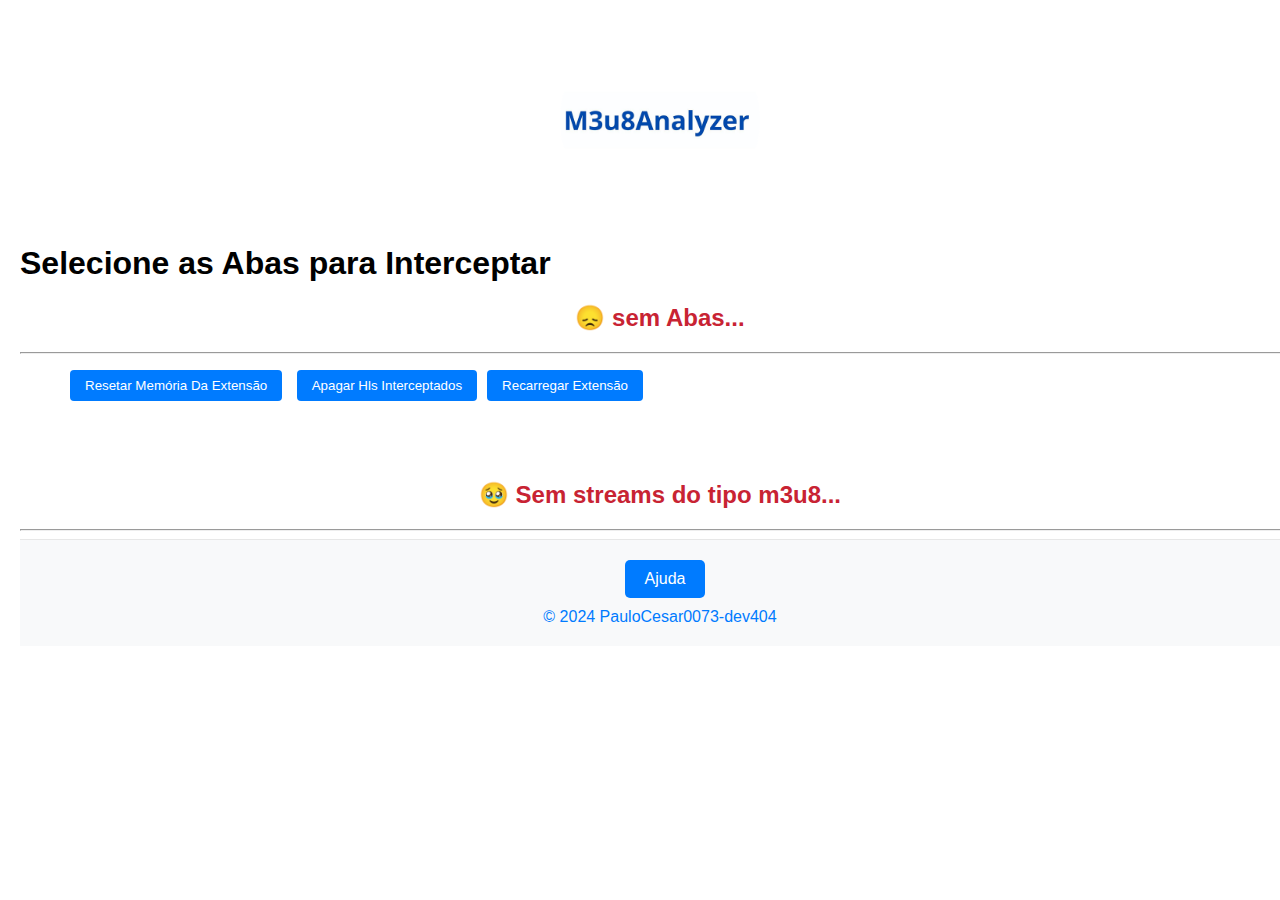
<file: extens/index.html>
<!DOCTYPE html>
<html lang="en">
<head>
    <meta charset="UTF-8">
    <meta name="viewport" content="width=device-width, initial-scale=1.0">
    <title>M3u8Analyzer
</title>
<link rel="stylesheet" href="srcs/styles.css">
</head>
<body>
    <div class="logo">
    <img src="icons/favicon-128x128.png" alt="200" width="200" title="logo">
    </div>
    <div id="menu">
        <h1 id="pgt1">Selecione as Abas para Interceptar</h1>
        <div class="erro" id="not-abas"><h2>😞 sem Abas...</h2></div>
        <div id="buttons-abas"></div>
        <button id="save-config" style="display: none;">Salvar Configuração</button>
        <hr>
    </div>
    <menu type="context" id="buttons-menu">
    <button id="resetMemory">Resetar Memória Da Extensão</button> <button id="resetHls">Apagar Hls Interceptados</button><button id="refresh">Recarregar Extensão</button>
</menu>
    
    <h1 id="infor"><span id="abas-inter"></span></h1>
    <div class="erro" id="not-hls"><h2>🥹 Sem streams do tipo m3u8...</h2></div>
    <ul id="trafficList"></ul>
    <script src="interativos/pop.js"></script>
    <hr>
    <footer>
        <a href="ajuda.html" target="_parent"><button>Ajuda</button></a>
        <p><a href="https://github.com/PauloCesar-dev404" target="_blank" rel="noopener noreferrer">&copy; 2024 PauloCesar0073-dev404</a></p>
    </footer>
</body>
</html>
</file>
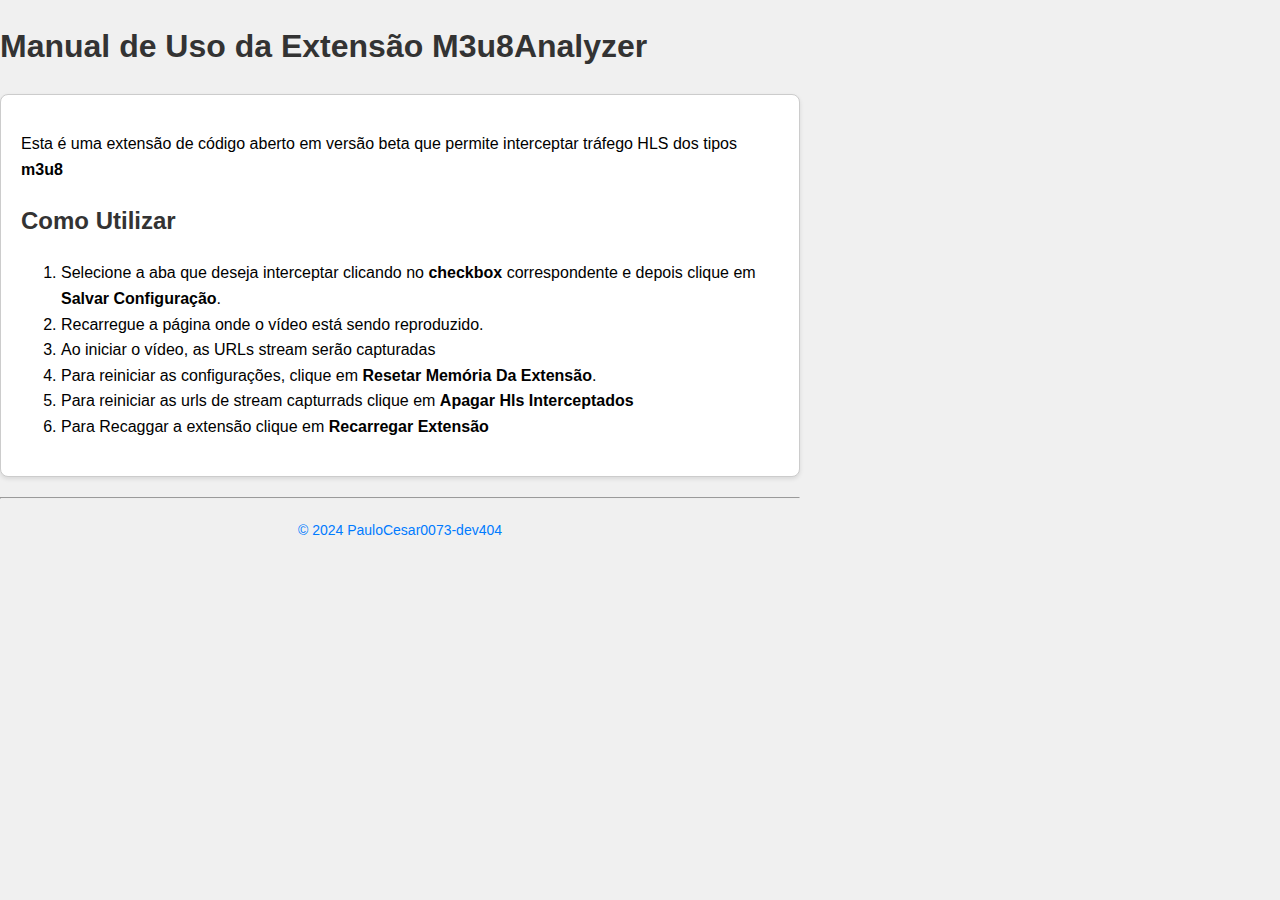
<file: extens/ajuda.html>
<!DOCTYPE html>
<html lang="en">
<head>
    <meta charset="UTF-8">
    <meta name="viewport" content="width=device-width, initial-scale=1.0">
    <title>M3u8Analyzer - Ajuda</title>
    <link rel="stylesheet" href="srcs/styles2.css">
    <style>
        /* Estilos adicionais podem ser colocados aqui */
        .funcionalidades, .unable-actions, .encorajamento {
            margin-bottom: 20px;
            padding: 10px;
            border: 1px solid #ccc;
            border-radius: 5px;
        }
    </style>
</head>
<body>
    <header>
        <h1>Manual de Uso da Extensão M3u8Analyzer</h1>
    </header>

    <div class="container">
        <p>Esta é uma extensão de código aberto em versão beta que permite interceptar tráfego HLS dos tipos  <strong>m3u8</strong></p>

        <h2>Como Utilizar</h2>
        <ol>
            <li>Selecione a aba que deseja interceptar clicando no <strong>checkbox</strong> correspondente e depois clique em <strong>Salvar Configuração</strong>.</li>
            <li>Recarregue a página onde o vídeo está sendo reproduzido.</li>
            <li>Ao iniciar o vídeo, as URLs stream serão capturadas</li>
            <li>Para reiniciar as configurações, clique em <strong>Resetar Memória Da Extensão</strong>.</li>
            <li>Para reiniciar as urls de stream capturrads clique em <strong>Apagar Hls Interceptados</strong></li>
            <li>Para Recaggar a extensão clique em <strong>Recarregar Extensão</strong></li>

        </ol>
    </div>
    <hr>

    <footer>
        <p><a href="https://github.com/PauloCesar-dev404" target="_blank" rel="noopener noreferrer">&copy; 2024 PauloCesar0073-dev404</a></p>
    </footer>
</body>
</html>
</file>
<file: extens/srcs/styles.css>
body {
    font-family: Arial, sans-serif;
    margin: 20px;
    width: 100%;
    min-width: 800px;
    border-radius: 20px;
    background-color:#FFFFFF;
    color: #000000;
    word-wrap: break-word;
    list-style-type: none;
}
.erro{

    text-align: center;
    color: #c82333;
}

/* Centraliza a imagem */
.logo {
    text-align: center;
    margin-top: 0px; /* Ajuste a margem superior se necessário */
}

.logo img {
    display: inline-block;
    max-width: 100%; /* Garante que a imagem não exceda o tamanho da tela */
    height: auto;
}

#trafficList {
    max-width: 80%;
   
}

.traffic-item {
    display: flex;
    align-items: center;
    padding: 10px;
    background-color: #f2f2f2;
    border-radius: 5px;
    box-shadow: 0 2px 4px rgba(0, 0, 0, 0.1);
    margin-bottom: 10px;
max-width: 80%;
}

.traffic-item span {
    font-size: 10px;
    /*white-space: nowrap;*/
    overflow: hidden;
    text-overflow: ellipsis;
}

#type-hls,#resolution {
    font-weight: bold;
    min-width: 100px;
    max-width: 800px; 
    color: #4e6f00;
}

.traffic-item button,button {
    margin-left: 10px;
    padding: 8px 15px;
    border: none;
    border-radius: 4px;
    background-color: #007bff;
    color: white;
    cursor: pointer;
    transition: background-color 0.3s ease;
}

.traffic-item button:hover {
    background-color: #0056b3;
}

.popup {
    position: fixed;
    top: 50%;
    left: 50%;
    transform: translate(-50%, -50%);
    width: 400px;
    padding: 20px;
    background-color: #f8d7da;
    color: #721c24;
    border-radius: 8px;
    box-shadow: 0 4px 8px rgba(0, 0, 0, 0.1);
    z-index: 9999;
    text-align: center;
}

.popup p {
    font-size: 16px;
    margin-bottom: 10px;
}

.popup button {
    margin-right: 10px;
    padding: 8px 15px;
    border: none;
    border-radius: 4px;
    cursor: pointer;
    transition: background-color 0.3s ease;
}

.popup button.close {
    background-color: #dc3545;
    color: white;
}

.popup button.close:hover {
    background-color: #c82333;
}

.popup button.copy {
    background-color: #007bff;
    color: white;
}

.popup button.copy:hover {
    background-color: #0056b3;
}
/* Estilos para a seção de abas interceptadas */
#abas-inter {
    padding: 10px;
}

/* Estilos para cada item de aba interceptada */
#abas-inter div {
    color: #4e6f00;
    max-width: 50%;
}
footer {
    background-color: #f8f9fa;
    padding: 20px;
    text-align: center;
    font-family: Arial, sans-serif;
    border-top: 1px solid #e7e7e7;
}
footer a {
    text-decoration: none;
    color: #007bff;
    margin: 0 10px;
}
footer button {
    background-color: #007bff;
    color: white;
    border: none;
    padding: 10px 20px;
    border-radius: 5px;
    cursor: pointer;
    font-size: 16px;
}
footer button:hover {
    background-color: #0056b3;
}
footer p {
    margin: 10px 0 0;
    color: #6c757d;
}
</file>
<file: extens/srcs/styles2.css>
body {
    font-family: Arial, sans-serif;
    line-height: 1.6;
    margin: 0;
    padding: 0;
    background-color: #f0f0f0;
    width: 800px;
}

.container {
    max-width: 800px;
    margin: 20px auto;
    padding: 20px;
    background-color: #fff;
    border: 1px solid #ccc;
    border-radius: 8px;
    box-shadow: 0 2px 4px rgba(0, 0, 0, 0.1);
}

h1, h2 {
    color: #333;
}

footer {
    text-align: center;
    font-size: 14px;
    color: #333;
    margin-top: 20px;
}

a {
    color: #007bff;
    text-decoration: none;
}

a:hover {
    text-decoration: underline;
}
.funcionalidades, .unable-actions, .encorajamento {
    background-color: #f0f0f0;
    padding: 20px;
    margin-top: 20px;
    border-radius: 8px;
}
.funcionalidades, .unable-actions, .encorajamento p {
    font-size: 14px;
    line-height: 1.6;
}
.funcionalidades, .unable-actions, .encorajamento a {
    text-decoration: none;
}
</file>
